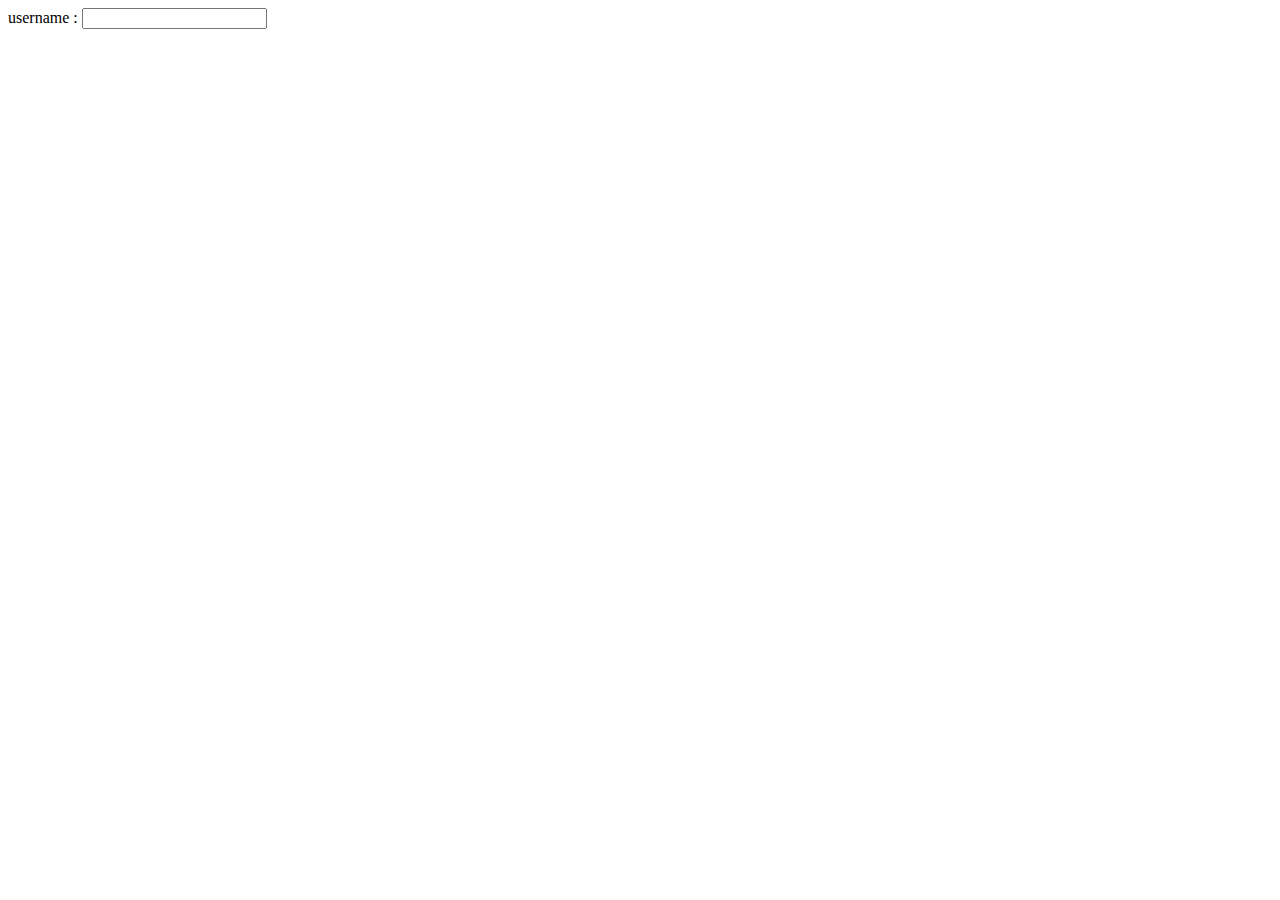
<file: JavaScript Examples/keyUp/keyUp.html>
<!DOCTYPE html>
<html lang="en">
<head>
    <meta charset="UTF-8">
    <meta name="viewport" content="width=device-width, initial-scale=1.0">
    <title>key up event</title>
</head>
<body>
    <form>
        username : <input type="text" id="username">
        <h2 id="msg"></h2>
    </form>
    
    <script src="app.js"></script>
</body>
</html>
</file>
